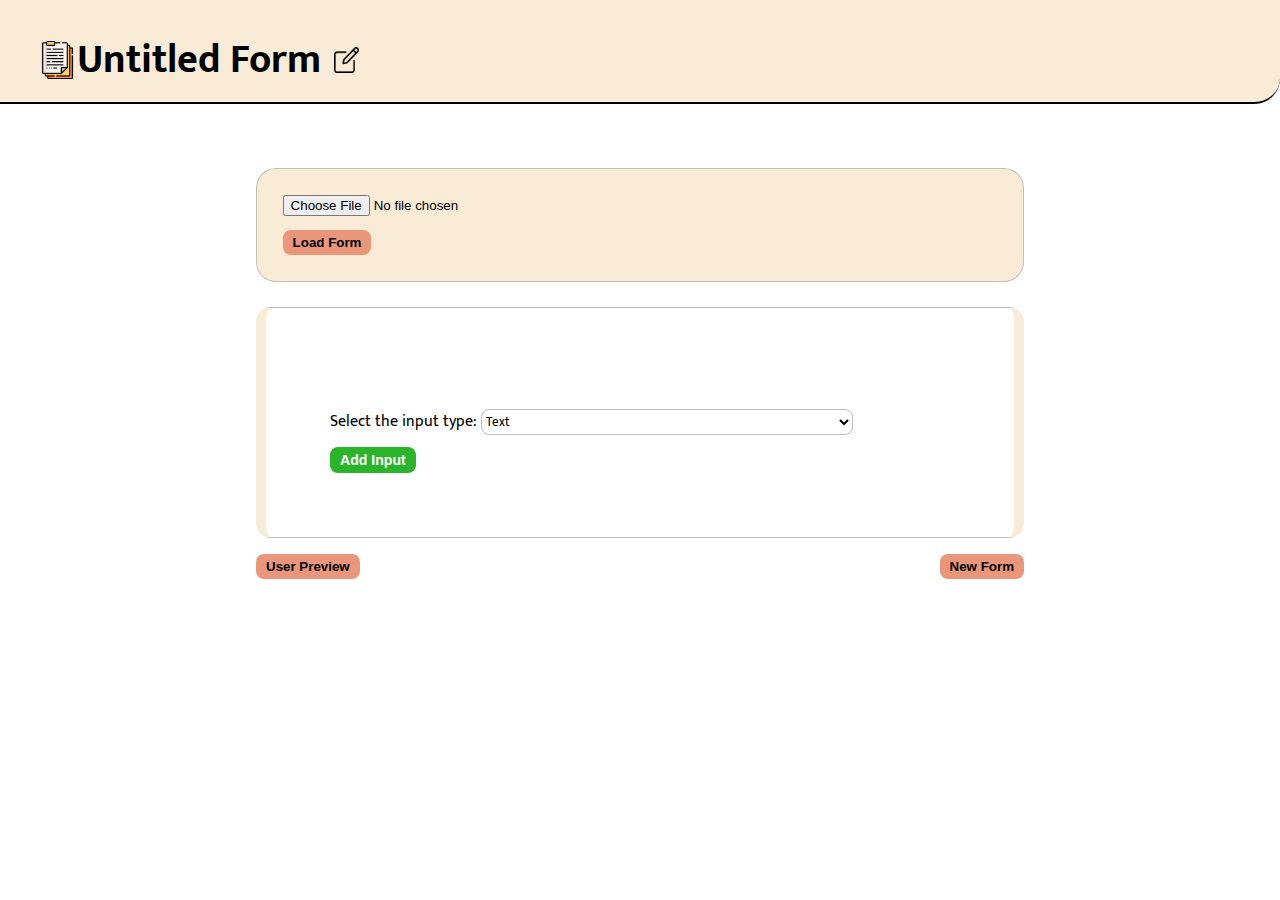
<file: index.html>
<!DOCTYPE html>
<html lang="en">

<head>
    <meta charset="UTF-8">
    <meta name="viewport" content="width=device-width, initial-scale=1.0">
    <title>Dynamic Form Generator</title>
    <link rel="stylesheet" href="/css/index.css">
    <link rel="stylesheet" href="/css/preview.css">
    <link rel="preconnect" href="https://fonts.googleapis.com">
    <link rel="preconnect" href="https://fonts.gstatic.com" crossorigin>
    <link href="https://fonts.googleapis.com/css2?family=Mukta:wght@300&display=swap" rel="stylesheet">
    <link href="https://fonts.googleapis.com/css2?family=Mukta:wght@200&display=swap" rel="stylesheet">
    <link rel="icon" type="image/x-icon" href="/images/doc_icon.png">
</head>

<body>
    <div>
        <div class="form-title-container">
            <img src="/images/doc_icon.png" alt="doc_icon" id="doc_logo">
            <h1 id="form-title">Untitled Form</h1>
            <input type="image" src="/images/edit_icon.png" id="edit-form-title">
        </div>
        <div class="load">
            <input type="file" id="get-form" accept=".json,application/json" style="margin-left: 0%;" />
            <button class="submit-btn" style="margin-left: 0%; margin-bottom: 0%;" id="load-form">Load Form</button>
        </div>
        <div class="form-container">
            <!-- <input type="image" src="/images/eye_icon.png" id="preview-form-btn" onclick="window.location.href='preview.html'"> -->
            <form id="dynamicForm">
                <div class="input-field" id="input-container"></div>
                <br />
                <label for="inputType" class="input-type-label">Select the input type: </label>
                <select id="inputType" name="inputType" class="selection">
                    <option value="text">Text</option>
                    <option value="textarea">Textarea</option>
                    <option value="select">Dropdown</option>
                    <option value="checkbox">Checkbox</option>
                    <option value="radio">Radio Button</option>
                </select>
                <!-- <button class="removeField">-</button> -->
            </form>
            <button id="addField" class="dropdown-add">Add Input</button>
        </div>
    </div>
    <div style="display: flex; justify-content: space-between; padding: 0% 20%;">
        <button type="submit" form="dynamicForm" value="Submit" class="submit-btn" style="margin-left: 0%;" id="form-submit">User
            Preview</button>
        <button class="submit-btn" id="new-form">New Form</button>
    </div>
    <script src="js/new.js"></script>
    <script src="js/onload_index.js"></script>
</body>

</html>
</file>
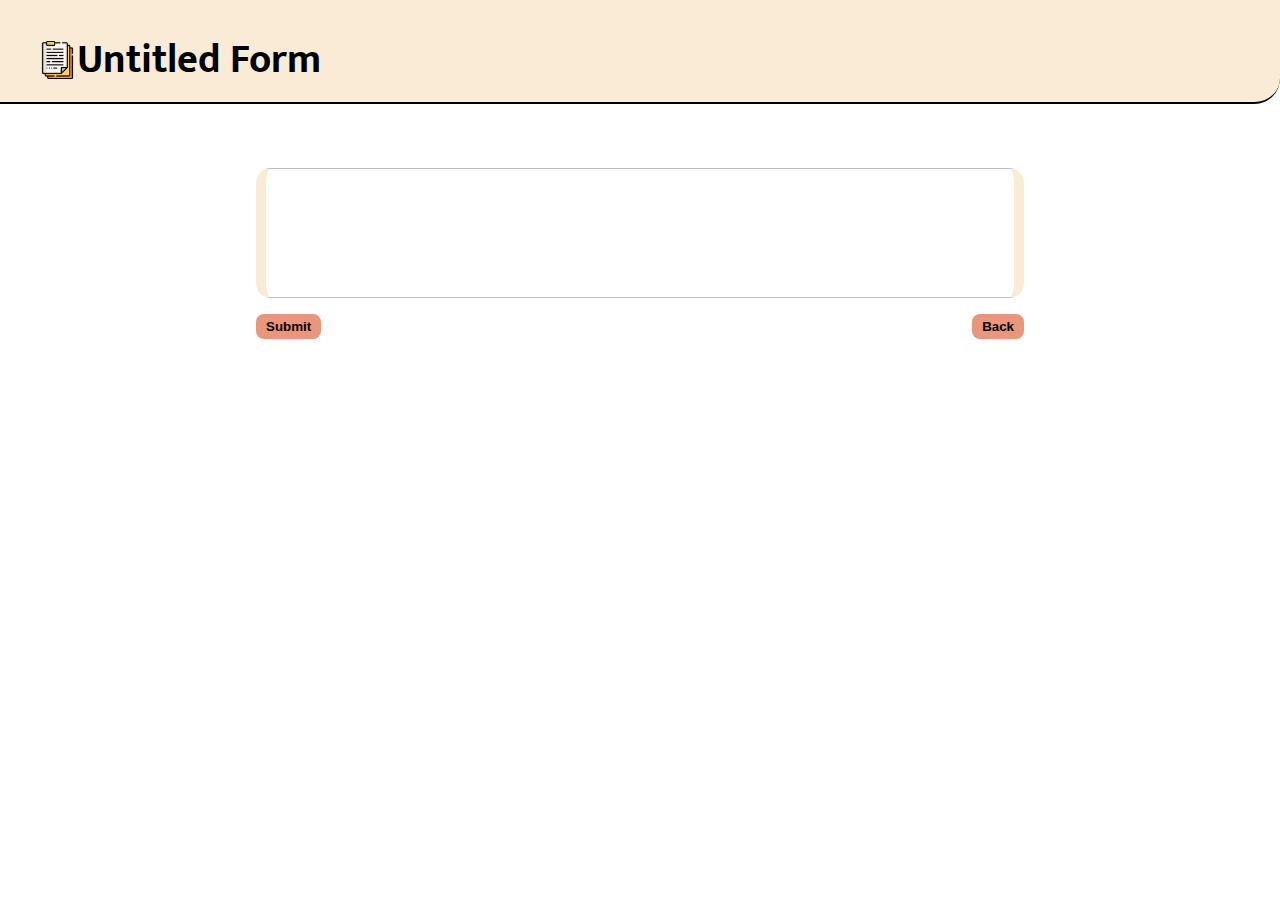
<file: preview.html>
<!DOCTYPE html>
<html lang="en">
<head>
    <meta charset="UTF-8">
    <meta name="viewport" content="width=device-width, initial-scale=1.0">
    <link rel="stylesheet" href="/css/index.css">
    <link rel="stylesheet" href="/css/preview.css">
    <link rel="preconnect" href="https://fonts.googleapis.com">
    <link rel="preconnect" href="https://fonts.gstatic.com" crossorigin>
    <link href="https://fonts.googleapis.com/css2?family=Mukta:wght@300&display=swap" rel="stylesheet">
    <link href="https://fonts.googleapis.com/css2?family=Mukta:wght@200&display=swap" rel="stylesheet">
    <link rel="icon" type="image/x-icon" href="/images/doc_icon.png">
    <title>Dynamic Form Preview</title>
</head>
<body>
    <div>
        <div class="form-title-container">
            <img src="/images/doc_icon.png" alt="Form Icon" id="doc_logo">
            <h1 id="form-title">Untitled Form</h1>
        </div>
        <div class="form-container">
            <form id="dynamicForm">
                <div class="input-field" id="input-container">
                </div>
            </form>
        </div>
        <div style="display: flex; justify-content: space-between; padding: 0% 20%;">
            <button class="submit-btn" style="margin-left: 0%;" id="user-submit" form="dynamicForm">Submit</button>
            <button class="submit-btn" id="back">Back</button>
        </div>
    </div>

    <script src="js/newPreview.js"></script>
</body>
</html>
</file>
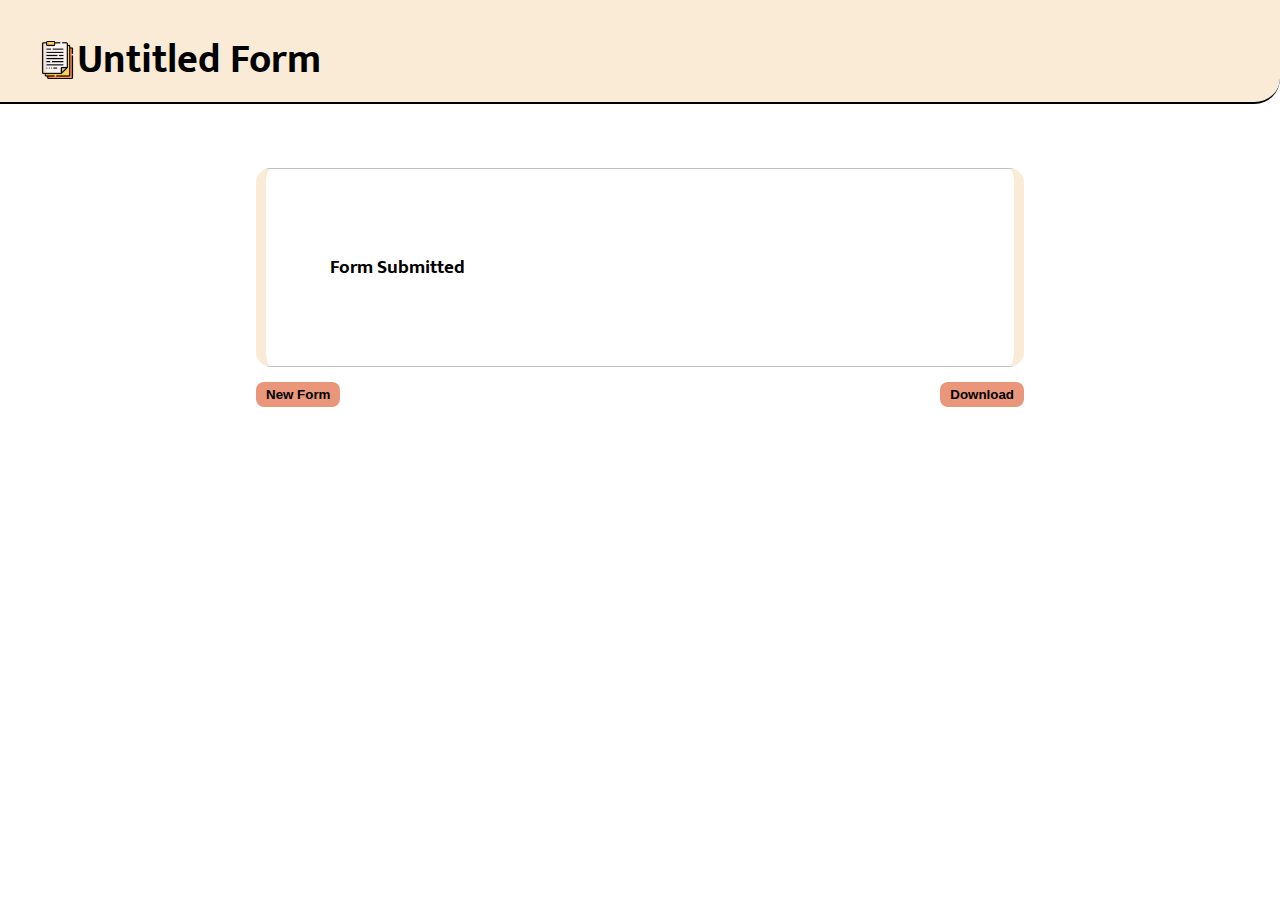
<file: submission.html>
<!DOCTYPE html>
<html lang="en">
<head>
    <meta charset="UTF-8">
    <meta name="viewport" content="width=device-width, initial-scale=1.0"><link rel="stylesheet" href="/css/index.css">
    <link rel="stylesheet" href="/css/preview.css">
    <link rel="preconnect" href="https://fonts.googleapis.com">
    <link rel="preconnect" href="https://fonts.gstatic.com" crossorigin>
    <link href="https://fonts.googleapis.com/css2?family=Mukta:wght@300&display=swap" rel="stylesheet">
    <link href="https://fonts.googleapis.com/css2?family=Mukta:wght@200&display=swap" rel="stylesheet">
    <link rel="icon" type="image/x-icon" href="/images/doc_icon.png">

    <title>Dynamic Form Submission</title>
</head>
<body>
    <div>
        <div class="form-title-container">
            <img src="/images/doc_icon.png" alt="Form Icon" id="doc_logo">
            <h1 id="form-title">Untitled Form</h1>
        </div>
        <div class="form-container">
           <h3 id="submitted-form">Form Submitted</h3>
        </div>
        <div style="display: flex; justify-content: space-between; padding: 0% 20%;">
            <button class="submit-btn" id="new-form" style="margin-left: 0%;">New Form</button>
            <button class="submit-btn" id="download-form">Download</button>
        </div>
        
    </div>
    <script src="/js/submission.js"></script>
    <!-- <script src="/js/index.js"></script> -->
</body>
</html>
</file>
<file: css/index.css>
body{
    margin: 0;
    padding: 0;
}

.input-field{
    display: none;
    background-color: rgba(250, 235, 215, 0.4);
}
.form-title-container{
    /* text-align: center; */
    height: 10vw;
    display: flex;
    flex-direction: row;
    flex-wrap: wrap;
    background-color: antiquewhite;
    font-size: 2vw;
    border-bottom: 2px solid black;
    border-bottom-right-radius: 2vw;
    font-family: 'Mukta', sans-serif;
    align-items: center;
    margin-bottom: 5%;
}

.form-title-text{
    outline: none;
    border-right: none;
    border-left: none;
    border-top: none;
    background-color: transparent;
    font-size: 3vw;
    font-weight: bolder;
    border-bottom: 2px solid saddlebrown;
}

#doc_logo{
    height: 5vw;
    width: 5vw;
    margin-left: 3%;
}   

#edit-form-title{
    width: 3%;
    margin-left: 1%;
}

#edit-icon{
    height: 18%;
    width: 18%;
}

.form-container{
    border: 1px solid rgba(128, 128, 128, 0.5);
    border-right: 10px solid antiquewhite;
    border-left: 10px solid antiquewhite;
    border-radius: 15px;
    /* margin-top: 3%; */
    padding: 5%;
    margin-left: auto;
    margin-right: auto;
    box-sizing: border-box;
    max-width: 60%;
}

.input-field {
    box-sizing: border-box;
    border: 1px solid rgba(128, 128, 128, 0.5);
    padding: 5%;
    box-sizing: border-box;
    border-radius: 15px;
    padding-right: 7%;
}

.input-field:hover{
    border-bottom-color: darksalmon;
    border-bottom-width: 5px;
}

.input-wrapper{
    border: 1px solid rgba(128, 128, 128, 0.5);
    box-sizing: border-box;
    margin-bottom: 3%;
    padding: 5%;
    margin-left: auto;
    margin-right: auto;
    border-radius: 10px;
    background-color: white;
}

.question-label{
    font-family: 'Mukta', sans-serif;
    margin-bottom: 1%;
    font-size: 2vw;
    outline: none;
    white-space: pre-wrap;
    line-height: 1.2;
    width: auto;
    word-wrap: break-word;
}

.new-form-title-text{
    font-family: 'Mukta', sans-serif;
    margin-bottom: 1%;
    font-size: 2vw;
    outline: none;
    border-top: none;
    border-left: none;
    border-right: none;
    font-weight: bold;
    background-color: antiquewhite;
    width: 80%;
    margin-right: 20%;
}

.form-control {
    /* border: 2px solid red; */
    border-left: 0px;
    border-right: 0px;
    border-top: 0px;
    width: 80%;
    margin-right: 2%;
    font-family: 'Mukta', sans-serif;
    margin-bottom: 2%;
    margin-right: 20%;
    margin-top: 1%;
}

.form-control:focus{
    outline: none;
    background-color: rgba(250, 235, 215, 0.7);
    border-bottom: 2px solid darksalmon;
}

.option-form {
    /* border: 2px solid red; */
    border-left: 0px;
    border-right: 0px;
    border-top: 0px;
    width: 80%;
    margin-right: 2%;
    font-family: 'Mukta', sans-serif;
    margin-bottom: 2%;
    margin-right: 20%;
    margin-top: 1%;
}

.option-form:focus{
    outline: none;
    background-color: rgba(250, 235, 215, 0.7);
    border-bottom: 2px solid darksalmon;
}

.removeField{
    background-color: rgb(202, 10, 10);
    color: white;
    border: none;
    border-radius: 8px;
    font-weight: bolder;
    padding: 5px 10px;
    transition: transform 0.3s;
    cursor: pointer;
    display: inline-block;
    margin-right: 2%;
    font-size: 1.1vw;
}

.removeField:hover{
    transform: scale(1.1);
}

.dropdown-add {
    background-color: rgb(42, 180, 42);
    color: white;
    border: none;
    border-radius: 8px;
    font-weight: bolder;
    padding: 5px 10px;
    transition: transform 0.3s;
    cursor: pointer;
    display: inline-block;
    margin-right: 2%;
    font-size: 1.1vw;
}

.dropdown-add:hover {
    transform: scale(1.1);
}


.selection{
    width: 60%;
    outline: none;
    font-family: 'Mukta', sans-serif;
    border: 1px solid rgba(128, 128, 128, 0.5);
    background-color: transparent;
    border-radius: 8px;
    margin-right: 2%;
    margin-bottom: 2%;
    margin-top: 3%;
}

.selection>option{
    font-family: 'Mukta', sans-serif;
}

.selection:active{
    border: 1px solid darksalmon;
}

.textarea {
    width: 95%;
    height: auto;
    border: 1px solid rgba(128, 128, 128, 0.5);
    resize: vertical;
    outline: none;
    font-family: 'Mukta', sans-serif;
    border-radius: 5px;
    margin: 0 auto;
}
.textarea:focus:not(:placeholder-shown) {
    border-color: darksalmon;
}


.input-type-label{
    font-family: 'Mukta', sans-serif;
}

label{
    font-family: 'Mukta', sans-serif;
}

.submit-btn{
    background-color: darksalmon;
    color: black;
    border: none;
    border-radius: 8px;
    font-weight: bolder;
    padding: 5px 10px;
    transition: transform 0.3s;
    cursor: pointer;
    display: inline-block;
    margin-left: 20%;
    margin-top: 2%;
    margin-bottom: 10%;
}

.submit-btn:hover{
    transform: scale(1.1);
    transition-duration: 10ms;
}

.error-message{
    font-family: 'Mukta', sans-serif;
    color: rgb(190, 1, 1);
    font-size: 1vw;
}

.edit-button {
    background-color: darksalmon;
    color: white;
    border: none;
    border-radius: 8px;
    font-weight: bolder;
    padding: 5px 10px;
    transition: transform 0.3s;
    cursor: pointer;
    display: inline-block;
    margin-right: 2%;
    font-size: 1.1vw;
    margin-bottom: 1%;
}

.load{
    display: flex;
    align-items: start;
    flex-direction: column;
    margin-left: 20%;
    background-color: antiquewhite;
    font-family: 'Mukta', sans-serif;
    width: 60%;
    margin-bottom: 2%;
    padding: 2%;
    box-sizing: border-box;
    border-radius: 20px;
    border: 1px solid rgba(128, 128, 128, 0.4);
}

.edit-button:hover{
    transform: scale(1.1);
}

.checkbox-label{
    font-family: 'Mukta', sans-serif;
    font-size: 80%;
}


@media screen and (min-width: 1200px) {
    .question-label {
       font-size: 15px;
    }

    .form-title-container{
        font-size: 20px;
        height: 8vw;
    }

    #doc_logo{
        height: 3vw;
        width: 3vw;
        margin-left: 3%;
    }  

    #edit-form-title{
        height: 2vw;
        width: 2vw;
    }
  }
</file>
<file: css/preview.css>
#preview-form-btn{
    width: 5%;
    margin-left: 100%;
}

#preview-form-btn:hover{
    transform: scale(1.1);
}

#submitted-form{
    font-family: 'Mukta', sans-serif;
}
</file>
